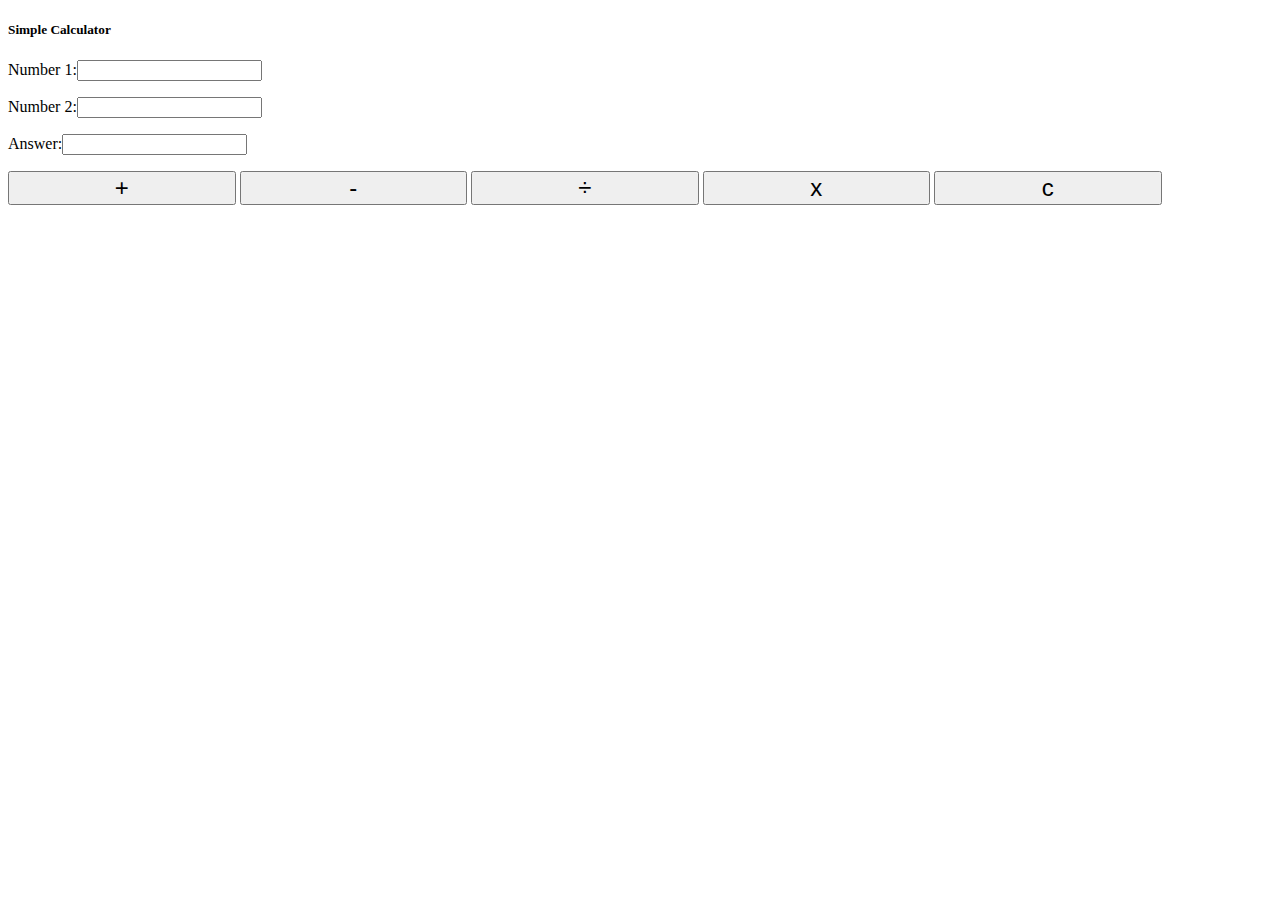
<file: calculator/index.html>
<!DOCTYPE html>
<html lang="en">

<head>
    <meta charset="UTF-8">
    <meta http-equiv="X-UA-Compatible" content="IE=edge">
    <meta name="viewport" content="width=device-width, initial-scale=1.0">
    <title>Simple Calculator</title>
    <link href="https://cdn.jsdelivr.net/npm/bootstrap@5.1.3/dist/css/bootstrap.min.css" rel="stylesheet"
        integrity="sha384-1BmE4kWBq78iYhFldvKuhfTAU6auU8tT94WrHftjDbrCEXSU1oBoqyl2QvZ6jIW3" crossorigin="anonymous">
    <link rel="stylesheet" href="style.css">


</head>

<body>
    <div class="container-fluid mt-5">
        <div class="row">
            <div class="col-lg-4 col-md-12"></div>
            <div class="col-lg-4 col-md-12 col-calc">
                <div class="card bg-sucess border border-success">
                    <div class="card-body">
                        <div class="border-bottom text-center mb-3">
                            <h5 class="card-title">Simple Calculator</h5>
                        </div>

                        <!-- <hr class="w-100"> -->
                        <p>Number 1:<input type="text" id="first" class="w-100 num-clear"></p>
                        <p>Number 2:<input type="text" id="second" class="w-100 num-clear"></p>
                        <p class="output"></p>
                        <P>Answer:<input type="text" class="result w-100 num-clear" placeholder=""></P>
                        <button class="btn btn-success w-18 mt-3" onclick="calc('Add')"><span>+</span></button>
                        <button class="btn btn-warning w-18 mt-3" onclick="calc('Sub')"><span>-</span></button>
                        <button class="btn btn-dark w-18 mt-3" onclick="calc('Div')"> <span>÷</span> </button>
                        <button class="btn btn-info w-18 mt-3" onclick="calc('Mul')"> <span>x</span> </button>
                        <button class="btn btn-danger w-18 mt-3" onclick="calc('Clear')"> <span>c</span> </button>

                    </div>

                </div>
            </div>
            <div class="col-lg-4 col-md-12"></div>

        </div>

        <!-- <input type="text"> -->

    </div>
    <script src="calc.js"></script>
    <script src="https://cdn.jsdelivr.net/npm/bootstrap@5.1.3/dist/js/bootstrap.bundle.min.js"
        integrity="sha384-ka7Sk0Gln4gmtz2MlQnikT1wXgYsOg+OMhuP+IlRH9sENBO0LRn5q+8nbTov4+1p"
        crossorigin="anonymous"></script>
</body>

</html>
</file>
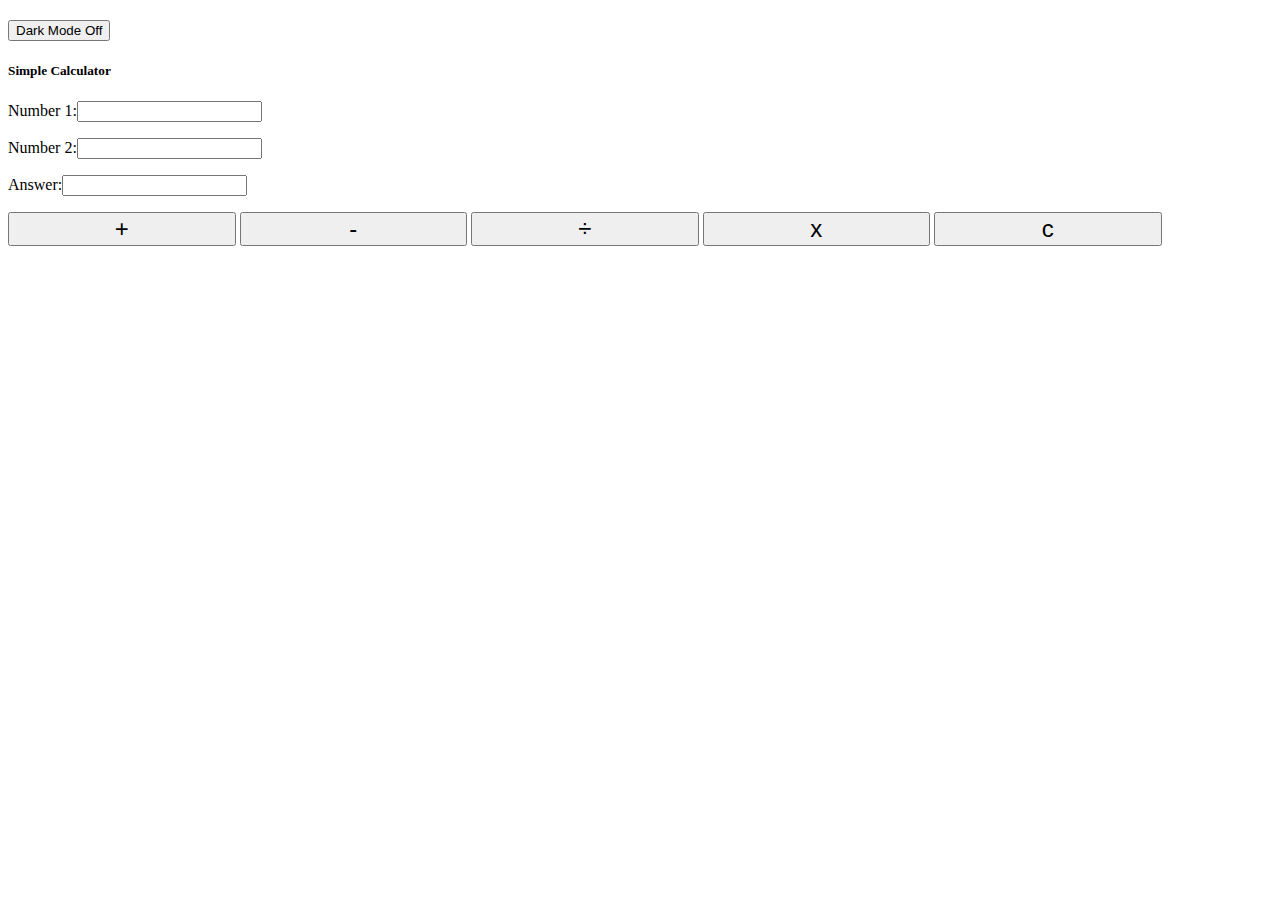
<file: darkmode/index.html>
<!DOCTYPE html>
<html lang="en">

<head>
    <meta charset="UTF-8">
    <meta http-equiv="X-UA-Compatible" content="IE=edge">
    <meta name="viewport" content="width=device-width, initial-scale=1.0">
    <title>Simple Calculator</title>
    <link href="https://cdn.jsdelivr.net/npm/bootstrap@5.1.3/dist/css/bootstrap.min.css" rel="stylesheet"
        integrity="sha384-1BmE4kWBq78iYhFldvKuhfTAU6auU8tT94WrHftjDbrCEXSU1oBoqyl2QvZ6jIW3" crossorigin="anonymous">
    <link rel="stylesheet" href="style.css">


</head>

<body>
    <div class="mode text-center "><button id="btn_dark" class="btn btn-sm btn-outline-secondary"
            onclick="changeMode()">Dark
            Mode Off</button></div>
    <div class="container-fluid mt-5">
        <div class="row">
            <div class="col-lg-4 col-md-12"></div>
            <div class="col-lg-4 col-md-12 col-calc">
                <div class="card bg-sucess border border-success">
                    <div class="card-body " id="card-body">
                        <div class="border-bottom text-center mb-3">
                            <h5 class="card-title">Simple Calculator</h5>
                        </div>

                        <!-- <hr class="w-100"> -->
                        <p>Number 1:<input type="text" id="first" class="w-100 num-clear"></p>
                        <p>Number 2:<input type="text" id="second" class="w-100 num-clear"></p>
                        <p class="output"></p>
                        <P>Answer:<input type="text" class="result w-100 num-clear" placeholder=""></P>
                        <button class="btn btn-success w-18 mt-3" onclick="calc('Add')"><span>+</span></button>
                        <button class="btn btn-warning w-18 mt-3" onclick="calc('Sub')"><span>-</span></button>
                        <button class="btn btn-dark w-18 mt-3" onclick="calc('Div')"> <span>÷</span> </button>
                        <button class="btn btn-info w-18 mt-3" onclick="calc('Mul')"> <span>x</span> </button>
                        <button class="btn btn-danger w-18 mt-3" onclick="calc('Clear')"> <span>c</span> </button>

                    </div>

                </div>
            </div>
            <div class="col-lg-4 col-md-12"></div>

        </div>

        <!-- <input type="text"> -->

    </div>
    <script src="calc.js"></script>
    <script src="https://cdn.jsdelivr.net/npm/bootstrap@5.1.3/dist/js/bootstrap.bundle.min.js"
        integrity="sha384-ka7Sk0Gln4gmtz2MlQnikT1wXgYsOg+OMhuP+IlRH9sENBO0LRn5q+8nbTov4+1p"
        crossorigin="anonymous"></script>
</body>

</html>
</file>
<file: calculator/style.css>
.w-18 {
    width: 18%;
}
span{
    font-size: 1.5rem;
}

@media screen and (max-width :990px){
    .col-calc {
        width: 50%;
        margin: auto;
    }
}

@media screen and (max-width :960px){
    .col-calc {
        width: 60%;
        margin: auto;
    }
}

@media screen and (max-width :576px){
    .col-calc {
        width: 50%;
        margin: auto;
    }
}
</file>
<file: darkmode/style.css>
.mode {
    margin-top: 20px;
}

.w-18 {
    width: 18%;
}
span{
    font-size: 1.5rem;
}

@media screen and (max-width :990px){
    .col-calc {
        width: 50%;
        margin: auto;
    }
}

@media screen and (max-width :960px){
    .col-calc {
        width: 60%;
        margin: auto;
    }
}

@media screen and (max-width :576px){
    .col-calc {
        width: 50%;
        margin: auto;
    }
}


.mode-black {
    background-color: gray;
    color: white;
}
</file>
